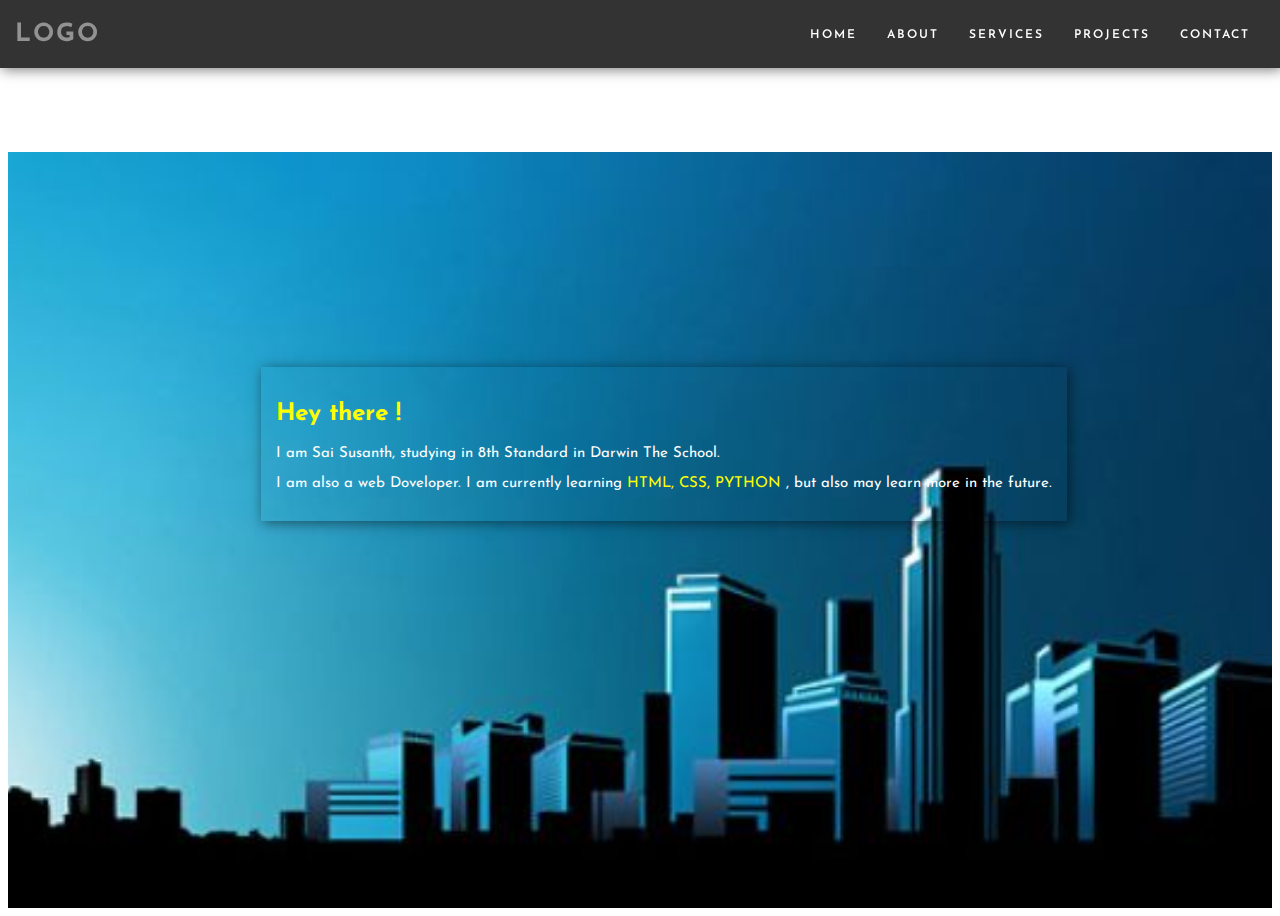
<file: about.html>
<!DOCTYPE html>
<html lang="en">
<head>
    <meta charset="UTF-8">
    <meta http-equiv="X-UA-Compatible" content="IE=edge">
    <meta name="viewport" content="width=device-width, initial-scale=1.0">
    <link rel="stylesheet"
          href="https://fonts.googleapis.com/css2?family=Josefin+Sans">
    <link rel="stylesheet" href="abstyle.css">
    <title> About me </title>
</head>
<body>
    <section id="main">
        <div class="aboutme">
            <h2 style="color: yellow;"> Hey there !</h2>
            <p>I am Sai Susanth, studying in 8th Standard in Darwin The School.</p>
            <p>I am also a web Doveloper. I am currently learning <font style="color: yellow;"> HTML, CSS, PYTHON </font> , but also may learn more in the future.</p>
        
    
        </div>
    </section>
    <section id="mai">
        <nav>
            <a href="#" class="logo">LOGO</a>
            <ul class="menu">
                <li class="active"><a href="PerWeb.html">HOME</a></li>
                <li><a href="about.html">About</a></li>
                <li><a href="#services">Services</a></li>
                <li><a href="#projects">Projects</a></li>
                <li><a href="#contact">Contact</a></li>
            </ul>
        </nav>
    </section>
</body>
</html>
</file>
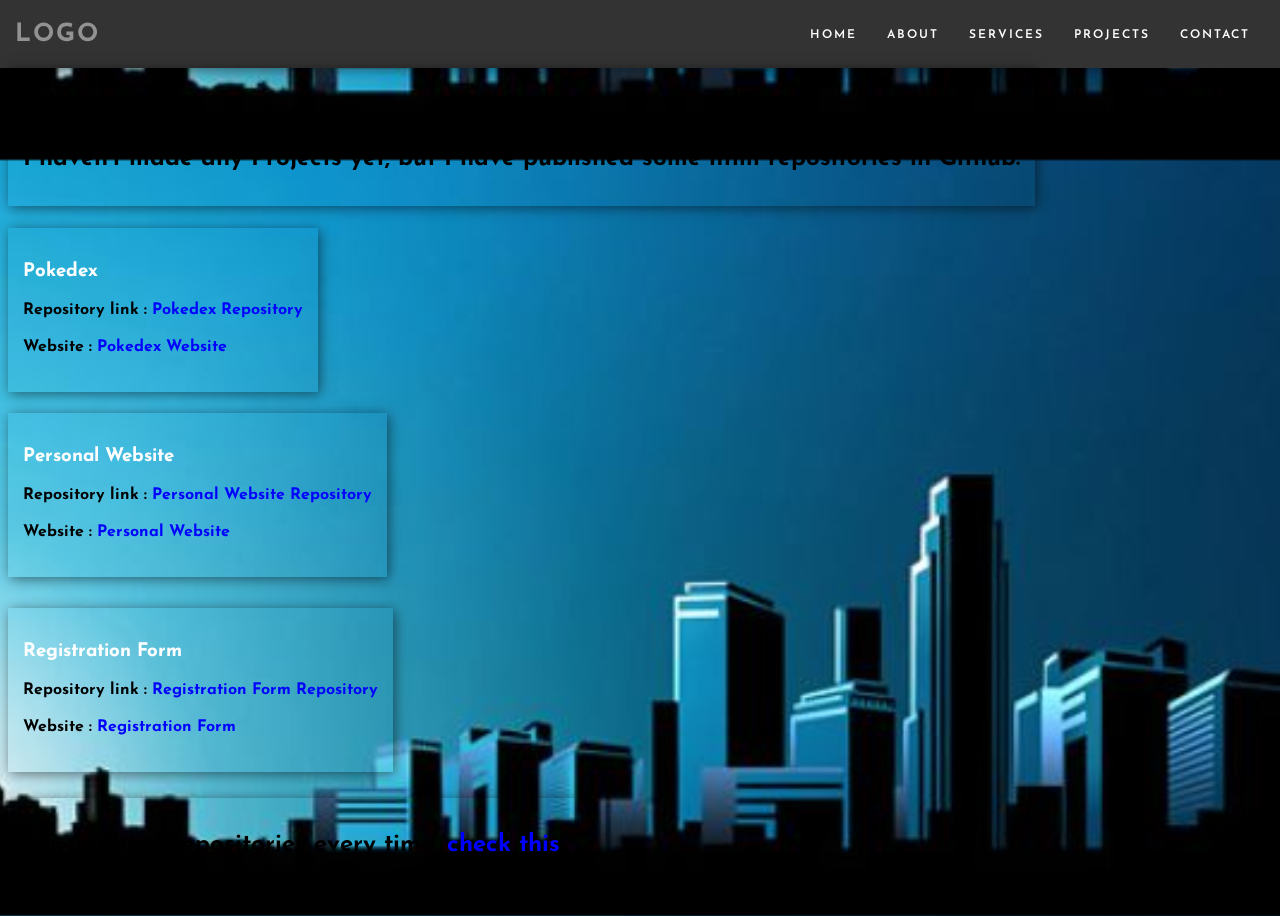
<file: projects.html>
<!DOCTYPE html>
<html lang="en">
<head>
    <meta charset="UTF-8">
    <meta http-equiv="X-UA-Compatible" content="IE=edge">
    <meta name="viewport" content="width=device-width, initial-scale=1.0">
    <link rel="stylesheet"
          href="https://fonts.googleapis.com/css2?family=Josefin+Sans">
    <link rel="stylesheet" href="prostyle.css">
    <title>My Projects</title>
</head>
<body>
    <section id="main">
        <nav>
            <a href="#" class="logo">LOGO</a>
            <ul class="menu">
                <li class="active"><a href="PerWeb.html">HOME</a></li>
                <li><a href="about.html">About</a></li>
                <li><a href="services.html">Services</a></li>
                <li><a href="#projects">Projects</a></li>
                <li><a href="#contact">Contact</a></li>
            </ul>
        </nav>
    </section>
    <section class="mai">
        <div class="project1">
            <h2 class="yellow">Hey there!</h2>
            <h2>I haven't made any Projects yet, but I have published some <font class="yellow">html repositories</font> in Github.</h2>
        </div>
        <div class="repo1">
            <h3> Pokedex </h3>
            <h4>Repository link : <a class="a" href="https://github.com/saisusanth12/Pokedex" target="_blank">Pokedex Repository</a></h4>
            <h4>Website : <a class="a" href="https://saisusanth12.github.io/Pokedex/" target="_blank"> Pokedex Website </a></h4>
        </div>
        <div class="repo2">
            <h3> Personal Website </h3>
            <h4>Repository link : <a class="a" href="https://github.com/saisusanth12/personal-website" target="_blank">Personal Website Repository</a></h4>
            <h4>Website : <a class="a" href="https://saisusanth12.github.io/personal-website/">Personal Website</a></h4>
        </div>
        <div class="repo3">
            <h3> Registration Form </h3>
            <h4>Repository link : <a class="a" href="https://github.com/saisusanth12/RegistrationForm" target="_blank">Registration Form Repository</a></h4>
            <h4>Website : <a class="a" href="https://saisusanth12.github.io/RegistrationForm/">Registration Form</a></h4>
        </div>
        <div class="project2">
            <h2>For updated repositories every time, <a class="a" href="https://github.com/saisusanth12?tab=repositories" target="_blank">check this</a></h2>
        </div>
    </section>
</body>
</html>
</file>
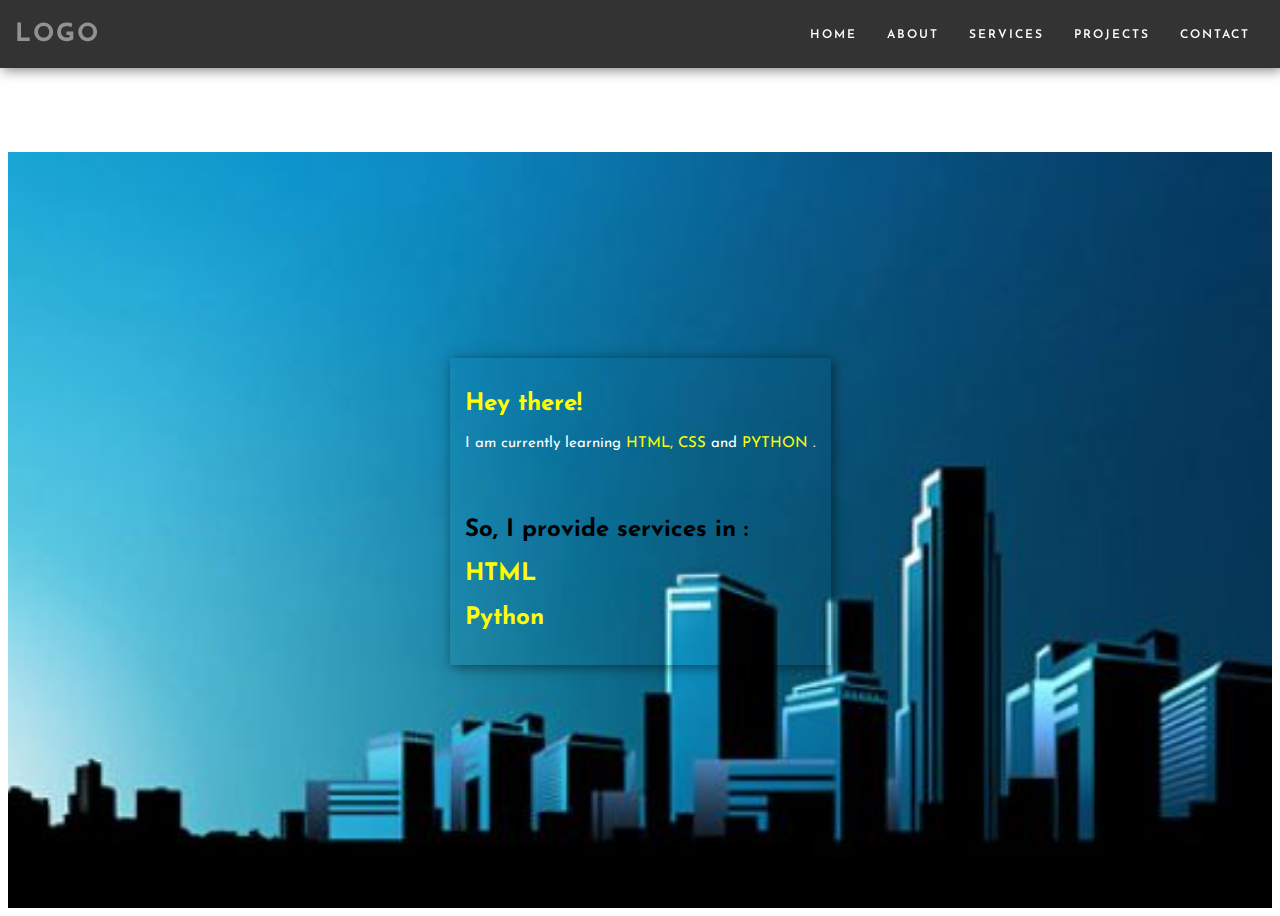
<file: services.html>
<!DOCTYPE html>
<html lang="en">
<head>
    <meta charset="UTF-8">
    <meta http-equiv="X-UA-Compatible" content="IE=edge">
    <meta name="viewport" content="width=device-width, initial-scale=1.0">
    <link rel="stylesheet"
          href="https://fonts.googleapis.com/css2?family=Josefin+Sans">
    <link rel="stylesheet" href="serstyle.css">
    <title>Services by me</title>
</head>
<body>
    <section id="main">
        <div class="aboutme">
            <h2 class="ser"> Hey there! </h2>
            <p>I am currently learning <font style="color: yellow;"> HTML, CSS</font> and <font style="color: yellow;">PYTHON</font> .</p><br><br>
            <h2> So, I provide services in : </h2>
            <h2 class="ser">HTML</h2>
            <h2 class="ser">Python</h2>
        </div>
    </section>
    <section id="mai">
        <nav>
            <a href="#" class="logo">LOGO</a>
            <ul class="menu">
                <li class="active"><a href="PerWeb.html">HOME</a></li>
                <li><a href="about.html">About</a></li>
                <li><a href="#services">Services</a></li>
                <li><a href="#projects">Projects</a></li>
                <li><a href="#contact">Contact</a></li>
            </ul>
        </nav>
    </section>
</body>
</html>
</file>
<file: abstyle.css>
.aboutme{
    font-family: 'Josefin Sans', serif;
    padding: 15px;
    position: absolute;
    left: 20%;
    bottom: 43%;
    box-sizing: border-box;
    

    box-shadow: 2px 2px 12px rgba(0,0,0,0.5);
}
.aboutme p{
    color: white;
    font-size: 15px;
    font-family: 'Josefin Sans', serif;
}
#main{
    padding: 30px 50px;
    position: relative;
    font-family: 'Josefin Sans', serif;
    width: 100%;
    height: 100vh;
    box-sizing: border-box;
    background-size: 1440px;
    background-position: right bottom;
    background-image: url("img.jpg");
    background-repeat: no-repeat;
    box-sizing: border-box;
}
ul{
    list-style: none;
}
a{
    text-decoration: none;
    font-family: 'Josefin Sans', serif; 
}

nav{
    display:flex;
    justify-content: space-between;
    align-items: center;
    text-transform: uppercase;
    font-weight: 600;
    letter-spacing: 2px;
    position:fixed;
    font-family: 'Josefin Sans', serif;
    top:0;
    left:0;
    width:100%;
    box-sizing: border-box;
    padding:10px 15px;
    background-color: #333;
    box-shadow: 2px 2px 12px rgba(0,0,0,0.5);
}

.logo{
    font-size: 25px;
    font-weight: bold;
    color: #929292;
    font-family: 'Josefin Sans', serif;
}

.menu{
    display: flex;
}

.menu li a{
    padding: 10px 15px;
    color: white;
    font-size: 12px;
    font-family: 'Josefin Sans', serif;
}
</file>
<file: prostyle.css>
.project1, .repo1, .repo2, .repo3{
        font-family: 'Josefin Sans', serif;
        padding: 15px;
        position: absolute;
        
        box-sizing: border-box;
        
    
        box-shadow: 2px 2px 12px rgba(0,0,0,0.5);
}
.project1{
    top: 60px;
}
.repo1{
    top: 220px;
}
.repo2{
    top: 405px;
}
.repo3{
    top: 600px;
}
.project2{
    top: 790px;
    padding: 5px;
    font-family: 'Josefin Sans', serif;
    padding: 15px;
    position: absolute;
    box-sizing: border-box;
    box-shadow: 2px 2px 12px rgba(0,0,0,0.5);
}
.mai{
    position: relative;
    font-family: 'Josefin Sans', serif;
    width: 100%;
    height: 100vh;
    box-sizing: border-box;
}
ul{
    list-style: none;
}
a{
    text-decoration: none;
    font-family: 'Josefin Sans', serif; 
}

nav{
    display:flex;
    justify-content: space-between;
    align-items: center;
    text-transform: uppercase;
    font-weight: 600;
    letter-spacing: 2px;
    position:fixed;
    font-family: 'Josefin Sans', serif;
    top:0;
    left:0;
    width:100%;
    box-sizing: border-box;
    padding:10px 15px;
    background-color: #333;
    box-shadow: 2px 2px 12px rgba(0,0,0,0.5);
}

.logo{
    font-size: 25px;
    font-weight: bold;
    color: #929292;
    font-family: 'Josefin Sans', serif;
}

.menu{
    display: flex;
}

.menu li a{
    padding: 10px 15px;
    color: white;
    font-size: 12px;
    font-family: 'Josefin Sans', serif;
}

body{
    top: 0%;
    background-size: 1440px;
    background-position: right bottom;
    background-image: url("img.jpg")
}
.mai h3, p{
    color: white;
}
.a{
    color: blue;
}
</file>
<file: serstyle.css>
.aboutme{
    font-family: 'Josefin Sans', serif;
    padding: 15px;
    position: absolute;
    left: 35%;
    bottom: 27%;
    box-sizing: border-box;
    

    box-shadow: 2px 2px 12px rgba(0,0,0,0.5);
}
.aboutme p{
    color: white;
    font-size: 15px;
    font-family: 'Josefin Sans', serif;
}
#main{
    padding: 30px 50px;
    position: relative;
    font-family: 'Josefin Sans', serif;
    width: 100%;
    height: 100vh;
    box-sizing: border-box;
    background-size: 1440px;
    background-position: right bottom;
    background-image: url("img.jpg");
    background-repeat: no-repeat;
    box-sizing: border-box;
}
ul{
    list-style: none;
}
a{
    text-decoration: none;
    font-family: 'Josefin Sans', serif; 
}

nav{
    display:flex;
    justify-content: space-between;
    align-items: center;
    text-transform: uppercase;
    font-weight: 600;
    letter-spacing: 2px;
    position:fixed;
    font-family: 'Josefin Sans', serif;
    top:0;
    left:0;
    width:100%;
    box-sizing: border-box;
    padding:10px 15px;
    background-color: #333;
    box-shadow: 2px 2px 12px rgba(0,0,0,0.5);
}

.logo{
    font-size: 25px;
    font-weight: bold;
    color: #929292;
    font-family: 'Josefin Sans', serif;
}

.menu{
    display: flex;
}

.menu li a{
    padding: 10px 15px;
    color: white;
    font-size: 12px;
    font-family: 'Josefin Sans', serif;
}


.ser{
    color: yellow;
}
</file>
